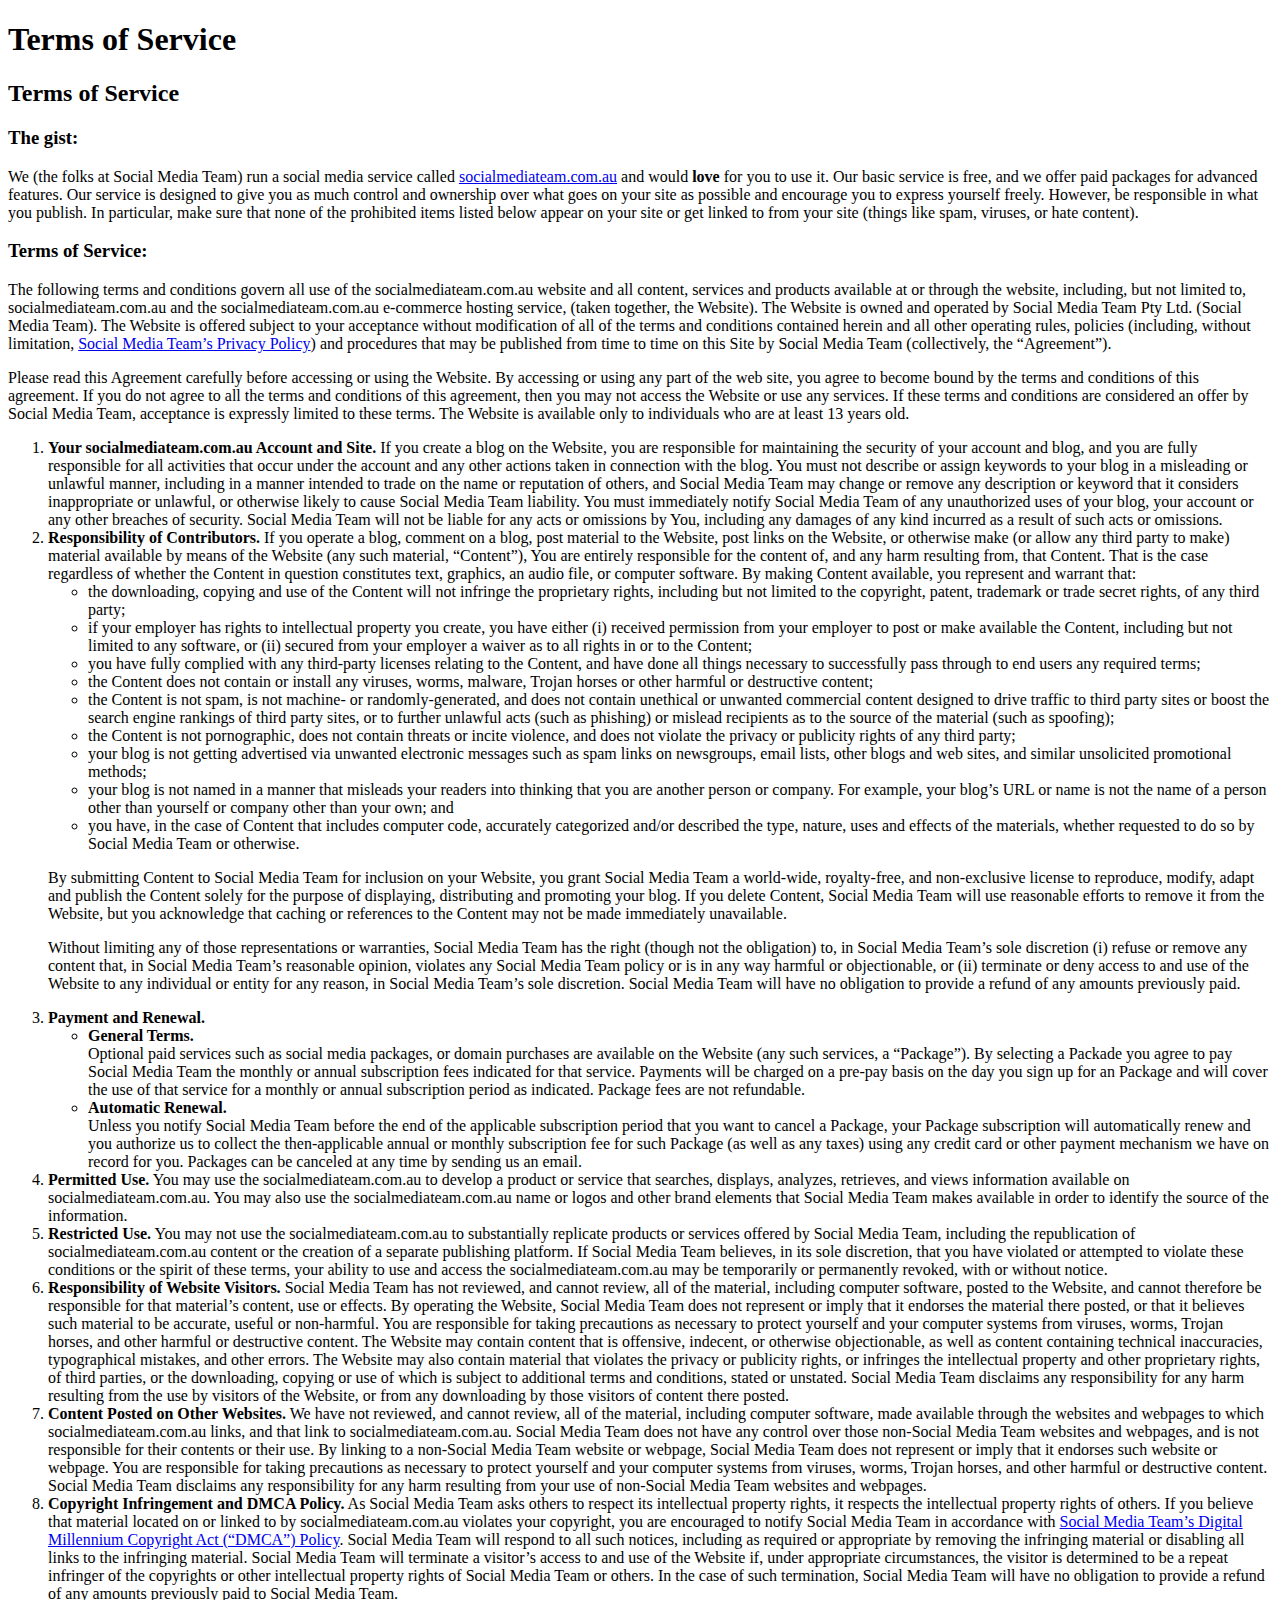
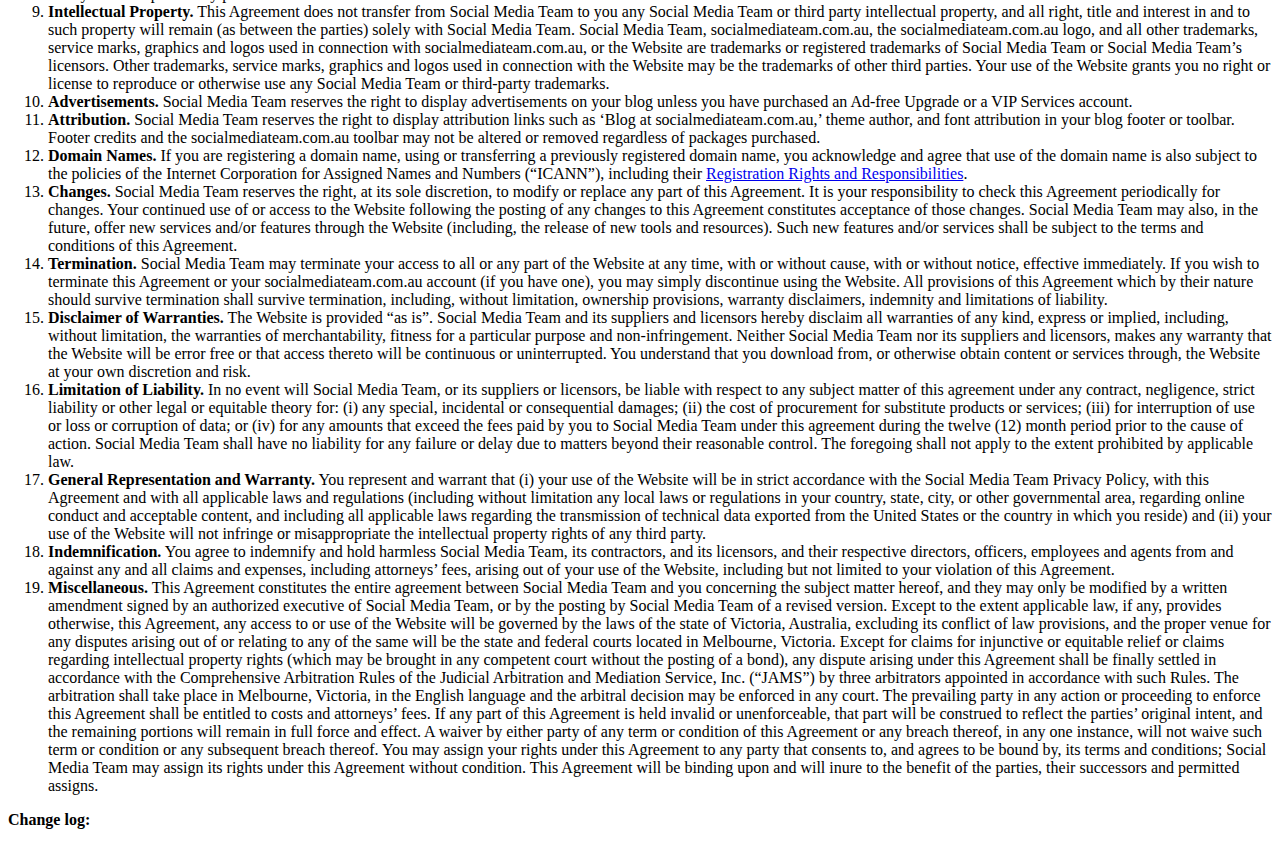
<file: tos.html>
<!DOCTYPE html>
<!--[if IE 9]><html class="no-js ie9" lang="en-US" prefix="og: http://ogp.me/ns#"><![endif]-->
<!--[if gt IE 9]><!-->
<html class="no-js" prefix="og: http://ogp.me/ns#" lang="en-US"><!--<![endif]--><head>
<meta http-equiv="content-type" content="text/html; charset=UTF-8">
<title>Terms of Service - Social Media Team</title>
<body class="page page-id-396 page-template-default x-renew x-navbar-static-active x-boxed-layout-active x-content-sidebar-active x-v4_5_2 cornerstone-v1_2_4">

  
  <div id="top" class="site">

  
  
  <header class="masthead masthead-inline" role="banner">
    

  </header>

    
  
    <header class="x-header-landmark">
      <div class="x-container max width">
        <div class="x-landmark-breadcrumbs-wrap">
          <div class="x-landmark">

          
            <h1 class="h-landmark entry-title"><span>Terms of Service</span></h1>

          
          </div>

          
          
        </div>
      </div>
    </header>

  
              
<article id="post-396" class="post-396 page type-page status-publish hentry no-post-thumbnail">
  <div class="entry-wrap">
<div class="entry-content content">


  <h2>Terms of Service</h2>
<div class="entrytext">
<h3>The gist:</h3>
<p>We (the folks at Social Media Team) run a social media service called <a href="http://socialmediateam.com.au/" onclick="_gaq.push(['_trackEvent', 'outbound-article', 'http://socialmediateam.com.au', 'socialmediateam.com.au']);">socialmediateam.com.au</a> and would <strong>love</strong>
 for you to use it. Our basic service is free, and we offer paid 
packages for advanced features. Our service is designed to give you as 
much control and ownership over what goes on your site as possible and 
encourage you to express yourself freely. However, be responsible in 
what you publish. In particular, make sure that none of the prohibited 
items listed below appear on your site or get linked to from your site 
(things like spam, viruses, or hate content).</p>
<h3>Terms of Service:</h3>
<p>The following terms and conditions govern all use of the 
socialmediateam.com.au website and all content, services and products 
available at or through the website, including, but not limited to, 
socialmediateam.com.au and the socialmediateam.com.au e-commerce hosting
 service, (taken together, the Website). The Website is owned and 
operated by Social Media Team Pty Ltd. (Social Media Team). The Website 
is offered subject to your acceptance without modification of all of the
 terms and conditions contained herein and all other operating rules, 
policies (including, without limitation, <a href="http://Social%20Media%20Team.com/privacy/" onclick="_gaq.push(['_trackEvent', 'outbound-article', 'http://Social Media Team.com/privacy/', 'Social Media Team’s Privacy Policy']);">Social Media Team’s Privacy Policy</a>) and procedures that may be published from time to time on this Site by Social Media Team (collectively, the “Agreement”).</p>
<p>Please read this Agreement carefully before accessing or using the 
Website. By accessing or using any part of the web site, you agree to 
become bound by the terms and conditions of this agreement. If you do 
not agree to all the terms and conditions of this agreement, then you 
may not access the Website or use any services. If these terms and 
conditions are considered an offer by Social Media Team, acceptance is 
expressly limited to these terms. The Website is available only to 
individuals who are at least 13 years old.</p>
<ol>
<li><strong>Your socialmediateam.com.au Account and Site.</strong> If 
you create a blog on the Website, you are responsible for maintaining 
the security of your account and blog, and you are fully responsible for
 all activities that occur under the account and any other actions taken
 in connection with the blog. You must not describe or assign keywords 
to your blog in a misleading or unlawful manner, including in a manner 
intended to trade on the name or reputation of others, and Social Media 
Team may change or remove any description or keyword that it considers 
inappropriate or unlawful, or otherwise likely to cause Social Media 
Team liability. You must immediately notify Social Media Team of any 
unauthorized uses of your blog, your account or any other breaches of 
security. Social Media Team will not be liable for any acts or omissions
 by You, including any damages of any kind incurred as a result of such 
acts or omissions.</li>
<li><strong>Responsibility of Contributors. </strong>If you operate a 
blog, comment on a blog, post material to the Website, post links on the
 Website, or otherwise make (or allow any third party to make) material 
available by means of the Website (any such material, “Content”), You 
are entirely responsible for the content of, and any harm resulting 
from, that Content. That is the case regardless of whether the Content 
in question constitutes text, graphics, an audio file, or computer 
software. By making Content available, you represent and warrant that:
<ul>
<li>the downloading, copying and use of the Content will not infringe 
the proprietary rights, including but not limited to the copyright, 
patent, trademark or trade secret rights, of any third party;</li>
<li>if your employer has rights to intellectual property you create, you
 have either (i) received permission from your employer to post or make 
available the Content, including but not limited to any software, or 
(ii) secured from your employer a waiver as to all rights in or to the 
Content;</li>
<li>you have fully complied with any third-party licenses relating to 
the Content, and have done all things necessary to successfully pass 
through to end users any required terms;</li>
<li>the Content does not contain or install any viruses, worms, malware, Trojan horses or other harmful or destructive content;</li>
<li class="important">the Content is not spam, is not machine- or 
randomly-generated, and does not contain unethical or unwanted 
commercial content designed to drive traffic to third party sites or 
boost the search engine rankings of third party sites, or to further 
unlawful acts (such as phishing) or mislead recipients as to the source 
of the material (such as spoofing);</li>
<li>the Content is not pornographic, does not contain threats or incite 
violence, and does not violate the privacy or publicity rights of any 
third party;</li>
<li>your blog is not getting advertised via unwanted electronic messages
 such as spam links on newsgroups, email lists, other blogs and web 
sites, and similar unsolicited promotional methods;</li>
<li>your blog is not named in a manner that misleads your readers into 
thinking that you are another person or company. For example, your 
blog’s URL or name is not the name of a person other than yourself or 
company other than your own; and</li>
<li>you have, in the case of Content that includes computer code, 
accurately categorized and/or described the type, nature, uses and 
effects of the materials, whether requested to do so by Social Media 
Team or otherwise.</li>
</ul>
<p>By submitting Content to Social Media Team for inclusion on your 
Website, you grant Social Media Team a world-wide, royalty-free, and 
non-exclusive license to reproduce, modify, adapt and publish the 
Content solely for the purpose of displaying, distributing and promoting
 your blog. If you delete Content, Social Media Team will use reasonable
 efforts to remove it from the Website, but you acknowledge that caching
 or references to the Content may not be made immediately unavailable.</p>
<p>Without limiting any of those representations or warranties, Social 
Media Team has the right (though not the obligation) to, in Social Media
 Team’s sole discretion (i) refuse or remove any content that, in Social
 Media Team’s reasonable opinion, violates any Social Media Team policy 
or is in any way harmful or objectionable, or (ii) terminate or deny 
access to and use of the Website to any individual or entity for any 
reason, in Social Media Team’s sole discretion. Social Media Team will 
have no obligation to provide a refund of any amounts previously paid.</p></li>
<li><strong>Payment and Renewal.</strong>
<ul>
<li><strong>General Terms. </strong><br>
Optional paid services such as social media packages, or domain 
purchases are available on the Website (any such services, a “Package”).
 By selecting a Packade you agree to pay Social Media Team the monthly 
or annual subscription fees indicated for that service. Payments will be
 charged on a pre-pay basis on the day you sign up for an Package and 
will cover the use of that service for a monthly or annual subscription 
period as indicated. Package fees are not refundable.</li>
<li><strong>Automatic Renewal. </strong><br>
Unless you notify Social Media Team before the end of the applicable 
subscription period that you want to cancel a Package, your Package 
subscription will automatically renew and you authorize us to collect 
the then-applicable annual or monthly subscription fee for such Package 
(as well as any taxes) using any credit card or other payment mechanism 
we have on record for you. Packages can be canceled at any time by 
sending us an email.</li>
</ul>
</li>
<li><strong>Permitted Use.</strong> You may use the 
socialmediateam.com.au to develop a product or service that searches, 
displays, analyzes, retrieves, and views information available on 
socialmediateam.com.au. You may also use the socialmediateam.com.au name
 or logos and other brand elements that Social Media Team makes 
available in order to identify the source of the information.</li>
<li><strong>Restricted Use.</strong> You may not use the 
socialmediateam.com.au to substantially replicate products or services 
offered by Social Media Team, including the republication of 
socialmediateam.com.au content or the creation of a separate publishing 
platform. If Social Media Team believes, in its sole discretion, that 
you have violated or attempted to violate these conditions or the spirit
 of these terms, your ability to use and access the 
socialmediateam.com.au may be temporarily or permanently revoked, with 
or without notice.</li>
<li><strong>Responsibility of Website Visitors.</strong> Social Media 
Team has not reviewed, and cannot review, all of the material, including
 computer software, posted to the Website, and cannot therefore be 
responsible for that material’s content, use or effects. By operating 
the Website, Social Media Team does not represent or imply that it 
endorses the material there posted, or that it believes such material to
 be accurate, useful or non-harmful. You are responsible for taking 
precautions as necessary to protect yourself and your computer systems 
from viruses, worms, Trojan horses, and other harmful or destructive 
content. The Website may contain content that is offensive, indecent, or
 otherwise objectionable, as well as content containing technical 
inaccuracies, typographical mistakes, and other errors. The Website may 
also contain material that violates the privacy or publicity rights, or 
infringes the intellectual property and other proprietary rights, of 
third parties, or the downloading, copying or use of which is subject to
 additional terms and conditions, stated or unstated. Social Media Team 
disclaims any responsibility for any harm resulting from the use by 
visitors of the Website, or from any downloading by those visitors of 
content there posted.</li>
<li><strong>Content Posted on Other Websites.</strong> We have not 
reviewed, and cannot review, all of the material, including computer 
software, made available through the websites and webpages to which 
socialmediateam.com.au links, and that link to socialmediateam.com.au. 
Social Media Team does not have any control over those non-Social Media 
Team websites and webpages, and is not responsible for their contents or
 their use. By linking to a non-Social Media Team website or webpage, 
Social Media Team does not represent or imply that it endorses such 
website or webpage. You are responsible for taking precautions as 
necessary to protect yourself and your computer systems from viruses, 
worms, Trojan horses, and other harmful or destructive content. Social 
Media Team disclaims any responsibility for any harm resulting from your
 use of non-Social Media Team websites and webpages.</li>
<li><strong>Copyright Infringement and DMCA Policy.</strong> As Social 
Media Team asks others to respect its intellectual property rights, it 
respects the intellectual property rights of others. If you believe that
 material located on or linked to by socialmediateam.com.au violates 
your copyright, you are encouraged to notify Social Media Team in 
accordance with <a href="http://Social%20Media%20Team.com/dmca/" onclick="_gaq.push(['_trackEvent', 'outbound-article', 'http://Social Media Team.com/dmca/', 'Social Media Team’s Digital Millennium Copyright Act (“DMCA”) Policy']);">Social Media Team’s Digital Millennium Copyright Act (“DMCA”) Policy</a>.
 Social Media Team will respond to all such notices, including as 
required or appropriate by removing the infringing material or disabling
 all links to the infringing material. Social Media Team will terminate a
 visitor’s access to and use of the Website if, under appropriate 
circumstances, the visitor is determined to be a repeat infringer of the
 copyrights or other intellectual property rights of Social Media Team 
or others. In the case of such termination, Social Media Team will have 
no obligation to provide a refund of any amounts previously paid to 
Social Media Team.</li>
<li><strong>Intellectual Property.</strong> This Agreement does not 
transfer from Social Media Team to you any Social Media Team or third 
party intellectual property, and all right, title and interest in and to
 such property will remain (as between the parties) solely with Social 
Media Team. Social Media Team, socialmediateam.com.au, the 
socialmediateam.com.au logo, and all other trademarks, service marks, 
graphics and logos used in connection with socialmediateam.com.au, or 
the Website are trademarks or registered trademarks of Social Media Team
 or Social Media Team’s licensors. Other trademarks, service marks, 
graphics and logos used in connection with the Website may be the 
trademarks of other third parties. Your use of the Website grants you no
 right or license to reproduce or otherwise use any Social Media Team or
 third-party trademarks.</li>
<li><strong>Advertisements.</strong> Social Media Team reserves the 
right to display advertisements on your blog unless you have purchased 
an Ad-free Upgrade or a VIP Services account.</li>
<li><strong>Attribution.</strong> Social Media Team reserves the right 
to display attribution links such as ‘Blog at socialmediateam.com.au,’ 
theme author, and font attribution in your blog footer or toolbar. 
Footer credits and the socialmediateam.com.au toolbar may not be altered
 or removed regardless of packages purchased.</li>
<li><strong>Domain Names.</strong> If you are registering a domain name,
 using or transferring a previously registered domain name, you 
acknowledge and agree that use of the domain name is also subject to the
 policies of the Internet Corporation for Assigned Names and Numbers 
(“ICANN”), including their <a href="http://www.icann.org/en/registrars/registrant-rights-responsibilities-en.htm" onclick="_gaq.push(['_trackEvent', 'outbound-article', 'http://www.icann.org/en/registrars/registrant-rights-responsibilities-en.htm', 'Registration Rights and Responsibilities']);">Registration Rights and Responsibilities</a>.</li>
<li><strong>Changes. </strong>Social Media Team reserves the right, at 
its sole discretion, to modify or replace any part of this Agreement. It
 is your responsibility to check this Agreement periodically for 
changes. Your continued use of or access to the Website following the 
posting of any changes to this Agreement constitutes acceptance of those
 changes. Social Media Team may also, in the future, offer new services 
and/or features through the Website (including, the release of new tools
 and resources). Such new features and/or services shall be subject to 
the terms and conditions of this Agreement. <strong><br>
</strong></li>
<li><strong>Termination. </strong>Social Media Team may terminate your 
access to all or any part of the Website at any time, with or without 
cause, with or without notice, effective immediately. If you wish to 
terminate this Agreement or your socialmediateam.com.au account (if you 
have one), you may simply discontinue using the Website. All provisions 
of this Agreement which by their nature should survive termination shall
 survive termination, including, without limitation, ownership 
provisions, warranty disclaimers, indemnity and limitations of 
liability. <strong><br>
</strong></li>
<li class="important"><strong>Disclaimer of Warranties.</strong> The 
Website is provided “as is”. Social Media Team and its suppliers and 
licensors hereby disclaim all warranties of any kind, express or 
implied, including, without limitation, the warranties of 
merchantability, fitness for a particular purpose and non-infringement. 
Neither Social Media Team nor its suppliers and licensors, makes any 
warranty that the Website will be error free or that access thereto will
 be continuous or uninterrupted. You understand that you download from, 
or otherwise obtain content or services through, the Website at your own
 discretion and risk.</li>
<li class="important"><strong>Limitation of Liability.</strong> In no 
event will Social Media Team, or its suppliers or licensors, be liable 
with respect to any subject matter of this agreement under any contract,
 negligence, strict liability or other legal or equitable theory for: 
(i) any special, incidental or consequential damages; (ii) the cost of 
procurement for substitute products or services; (iii) for interruption 
of use or loss or corruption of data; or (iv) for any amounts that 
exceed the fees paid by you to Social Media Team under this agreement 
during the twelve (12) month period prior to the cause of action. Social
 Media Team shall have no liability for any failure or delay due to 
matters beyond their reasonable control. The foregoing shall not apply 
to the extent prohibited by applicable law.</li>
<li><strong>General Representation and Warranty.</strong> You represent 
and warrant that (i) your use of the Website will be in strict 
accordance with the Social Media Team Privacy Policy, with this 
Agreement and with all applicable laws and regulations (including 
without limitation any local laws or regulations in your country, state,
 city, or other governmental area, regarding online conduct and 
acceptable content, and including all applicable laws regarding the 
transmission of technical data exported from the United States or the 
country in which you reside) and (ii) your use of the Website will not 
infringe or misappropriate the intellectual property rights of any third
 party.</li>
<li><strong>Indemnification.</strong> You agree to indemnify and hold 
harmless Social Media Team, its contractors, and its licensors, and 
their respective directors, officers, employees and agents from and 
against any and all claims and expenses, including attorneys’ fees, 
arising out of your use of the Website, including but not limited to 
your violation of this Agreement.</li>
<li><strong>Miscellaneous.</strong> This Agreement constitutes the 
entire agreement between Social Media Team and you concerning the 
subject matter hereof, and they may only be modified by a written 
amendment signed by an authorized executive of Social Media Team, or by 
the posting by Social Media Team of a revised version. Except to the 
extent applicable law, if any, provides otherwise, this Agreement, any 
access to or use of the Website will be governed by the laws of the 
state of Victoria, Australia, excluding its conflict of law provisions, 
and the proper venue for any disputes arising out of or relating to any 
of the same will be the state and federal courts located in Melbourne, 
Victoria. Except for claims for injunctive or equitable relief or claims
 regarding intellectual property rights (which may be brought in any 
competent court without the posting of a bond), any dispute arising 
under this Agreement shall be finally settled in accordance with the 
Comprehensive Arbitration Rules of the Judicial Arbitration and 
Mediation Service, Inc. (“JAMS”) by three arbitrators appointed in 
accordance with such Rules. The arbitration shall take place in 
Melbourne, Victoria, in the English language and the arbitral decision 
may be enforced in any court. The prevailing party in any action or 
proceeding to enforce this Agreement shall be entitled to costs and 
attorneys’ fees. If any part of this Agreement is held invalid or 
unenforceable, that part will be construed to reflect the parties’ 
original intent, and the remaining portions will remain in full force 
and effect. A waiver by either party of any term or condition of this 
Agreement or any breach thereof, in any one instance, will not waive 
such term or condition or any subsequent breach thereof. You may assign 
your rights under this Agreement to any party that consents to, and 
agrees to be bound by, its terms and conditions; Social Media Team may 
assign its rights under this Agreement without condition. This Agreement
 will be binding upon and will inure to the benefit of the parties, 
their successors and permitted assigns.</li>
</ol>
<p><strong>Change log:</strong></p>
</div>
<span class="cp-load-after-post"></span>  

</div>


  </div>
</article>        
      
</body></html>
</file>
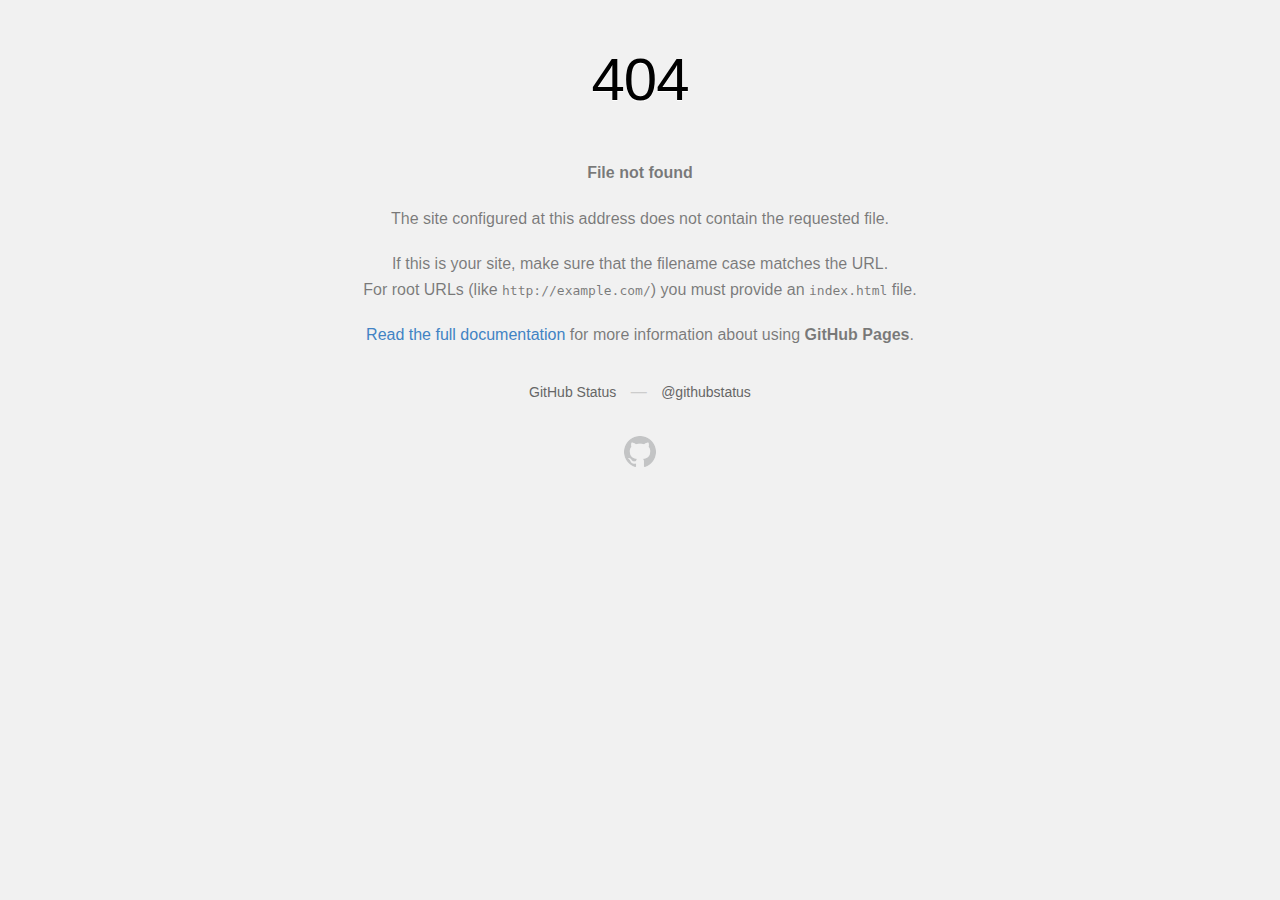
<file: tos_files/comment-reply.html>
<!DOCTYPE html>
<html>
  <head>
    <meta http-equiv="Content-type" content="text/html; charset=utf-8">
    <meta http-equiv="Content-Security-Policy" content="default-src 'none'; style-src 'unsafe-inline'; img-src data:; connect-src 'self'">
    <title>Page not found &middot; GitHub Pages</title>
    <style type="text/css" media="screen">
      body {
        background-color: #f1f1f1;
        margin: 0;
        font-family: "Helvetica Neue", Helvetica, Arial, sans-serif;
      }

      .container { margin: 50px auto 40px auto; width: 600px; text-align: center; }

      a { color: #4183c4; text-decoration: none; }
      a:hover { text-decoration: underline; }

      h1 { width: 800px; position:relative; left: -100px; letter-spacing: -1px; line-height: 60px; font-size: 60px; font-weight: 100; margin: 0px 0 50px 0; text-shadow: 0 1px 0 #fff; }
      p { color: rgba(0, 0, 0, 0.5); margin: 20px 0; line-height: 1.6; }

      ul { list-style: none; margin: 25px 0; padding: 0; }
      li { display: table-cell; font-weight: bold; width: 1%; }

      .logo { display: inline-block; margin-top: 35px; }
      .logo-img-2x { display: none; }
      @media
      only screen and (-webkit-min-device-pixel-ratio: 2),
      only screen and (   min--moz-device-pixel-ratio: 2),
      only screen and (     -o-min-device-pixel-ratio: 2/1),
      only screen and (        min-device-pixel-ratio: 2),
      only screen and (                min-resolution: 192dpi),
      only screen and (                min-resolution: 2dppx) {
        .logo-img-1x { display: none; }
        .logo-img-2x { display: inline-block; }
      }

      #suggestions {
        margin-top: 35px;
        color: #ccc;
      }
      #suggestions a {
        color: #666666;
        font-weight: 200;
        font-size: 14px;
        margin: 0 10px;
      }

    </style>
  </head>
  <body>

    <div class="container">

      <h1>404</h1>
      <p><strong>File not found</strong></p>

      <p>
        The site configured at this address does not
        contain the requested file.
      </p>

      <p>
        If this is your site, make sure that the filename case matches the URL.<br>
        For root URLs (like <code>http://example.com/</code>) you must provide an
        <code>index.html</code> file.
      </p>

      <p>
        <a href="https://help.github.com/pages/">Read the full documentation</a>
        for more information about using <strong>GitHub Pages</strong>.
      </p>

      <div id="suggestions">
        <a href="https://status.github.com">GitHub Status</a> &mdash;
        <a href="https://twitter.com/githubstatus">@githubstatus</a>
      </div>

      <a href="/" class="logo logo-img-1x">
        <img width="32" height="32" title="" alt="" src="[data-uri]">
      </a>

      <a href="/" class="logo logo-img-2x">
        <img width="32" height="32" title="" alt="" src="[data-uri]">
      </a>
    </div>
  </body>
</html>
</file>
